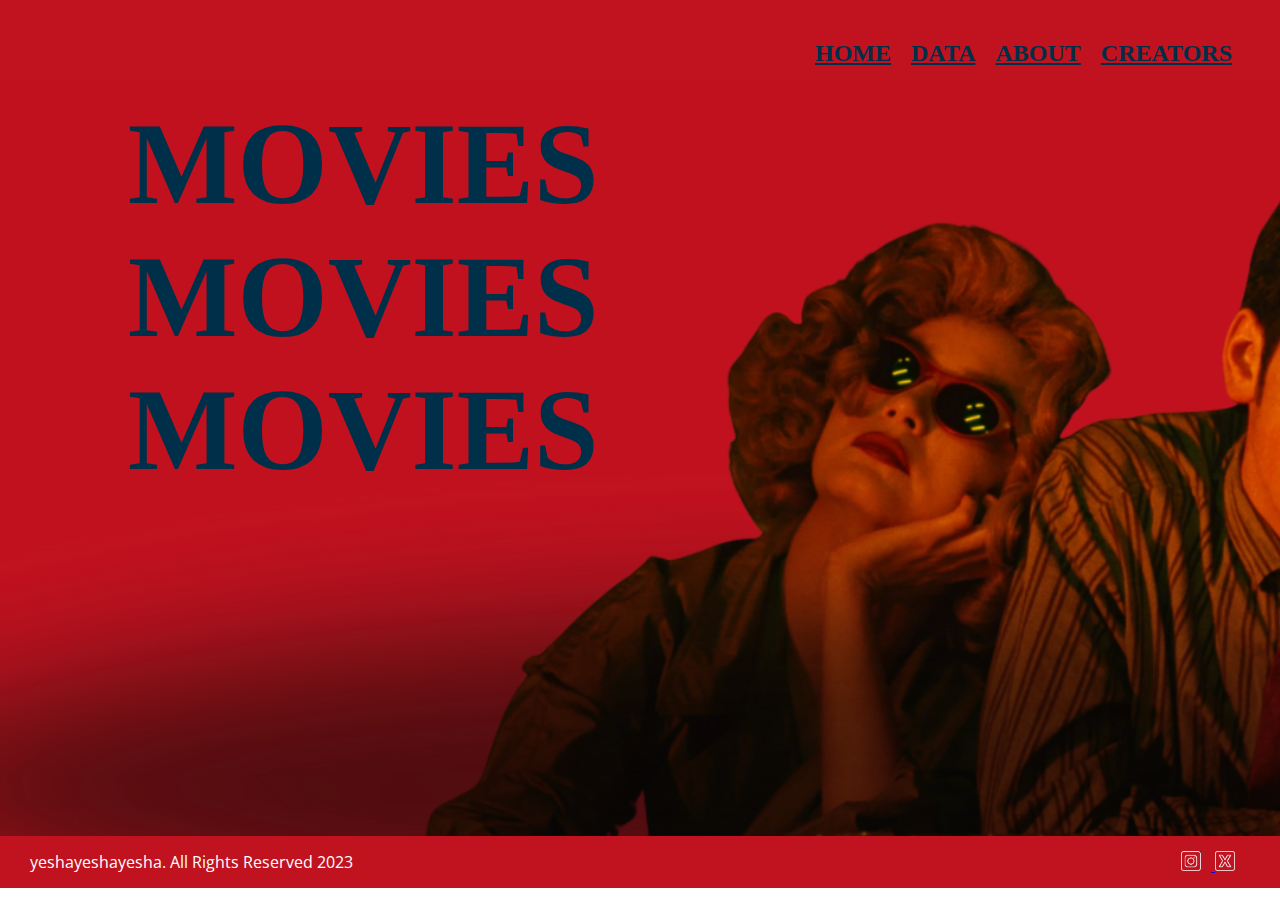
<file: index.html>
<!DOCTYPE html>
<html lang="en">
<head>
    <meta charset="UTF-8">
    <meta name="viewport" content="width=device-width, initial-scale=1.0">
    <link rel="icon" type="images/jpg" href="images/hi.jpg">
    <title>MOVIESMOVIESMOVIES</title>
</head>
<body>
    <div class="navbar1">
        <div class="links1">
            <a href="index.html" >HOME</a>
            <a href="data.html">DATA</a>
            <a href="why.html" >ABOUT</a>
            <a href="about.html">CREATORS</a>
        </div>
        
    </div>

    <div class="maincont">
          <div class="image">
            <div class="yesha">
                <h1>MOVIES</h1>
                <h1>MOVIES</h1>
                <h1>MOVIES</h1>
            </div>
        </div>     
    </div>


    <div class="footer1">
        <p>yeshayeshayesha. All Rights Reserved 2023</p>
        <div class="links101">
            <a href="https://www.instagram.com/xshaea">
                <img src="images/icon1.png" alt="">
            </a>
            <a href="https://twitter.com/mhielkita">
                <img src="images/icon2.png" alt="">
            </a>
        </div>
    </div>


    <link rel="stylesheet" href="main.css">

</body>
</html>
</file>
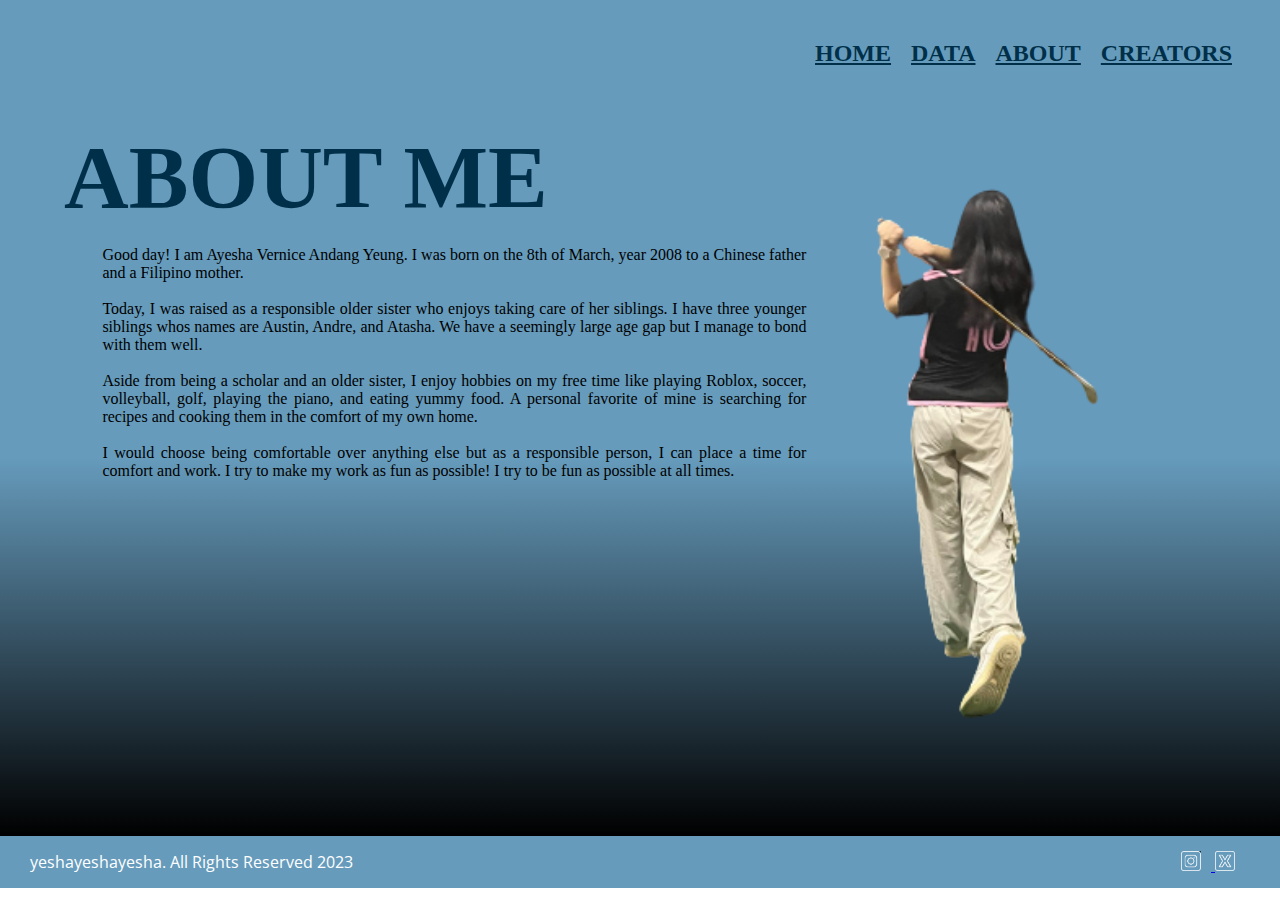
<file: about.html>
<!DOCTYPE html>
<html lang="en">
<head>
    <meta charset="UTF-8">
    <meta name="viewport" content="width=device-width, initial-scale=1.0">
    <link rel="icon" type="images/jpg" href="images/hi.jpg">
    <title>MOVIESMOVIESMOVIES</title>
</head>
<body>
    <div id="navbar4">
        <div class="links4">
            <a href="index.html">HOME</a>
            <a href="data.html">DATA</a>
            <a href="why.html">ABOUT</a>
            <a href="about.html">CREATORS</a>
        </div>   
    </div>

    <div id="mainbod">
        <div class="left">
        <h1>ABOUT ME</h1>
        <p>Good day! I am Ayesha Vernice Andang Yeung. 
            I was born on the 8th of March, year 2008 to
            a Chinese father and a Filipino mother. 

        </p>
        <p>Today, I was raised as a responsible 
            older sister who enjoys taking care of her siblings. 
            I have three younger siblings whos names are Austin, 
            Andre, and Atasha. We have a seemingly large age
            gap but I manage to bond with them well.
            
        </p>
        <p>
            Aside from being a scholar and an older sister, 
            I enjoy hobbies on my free time like playing 
            Roblox, soccer, volleyball, golf, playing the piano, 
            and eating yummy food. A personal favorite  of 
            mine is searching for recipes and cooking them in the 
            comfort of my own home.</p>
        <p>
            I would choose being comfortable over 
            anything else but as a responsible person, I can 
            place a time for comfort and work. I try to make 
            my work as fun as possible!  I try to be fun as 
            possible at all times.</p>
        </div>

        <div class="right">
            <img src="images/huhg.png" alt="" >

        </div>
    </div>

    <div class="footer4">
        <p>yeshayeshayesha. All Rights Reserved 2023</p>
        <div class="links101">
            <a href="https://www.instagram.com/xshaea">
                <img src="images/icon1.png" alt="">
            </a>
            <a href="https://twitter.com/mhielkita">
                <img src="images/icon2.png" alt="">
            </a>
        </div>

    </div>

    </div>

    <link rel="stylesheet" href="main.css">
</body>
</html>
</file>
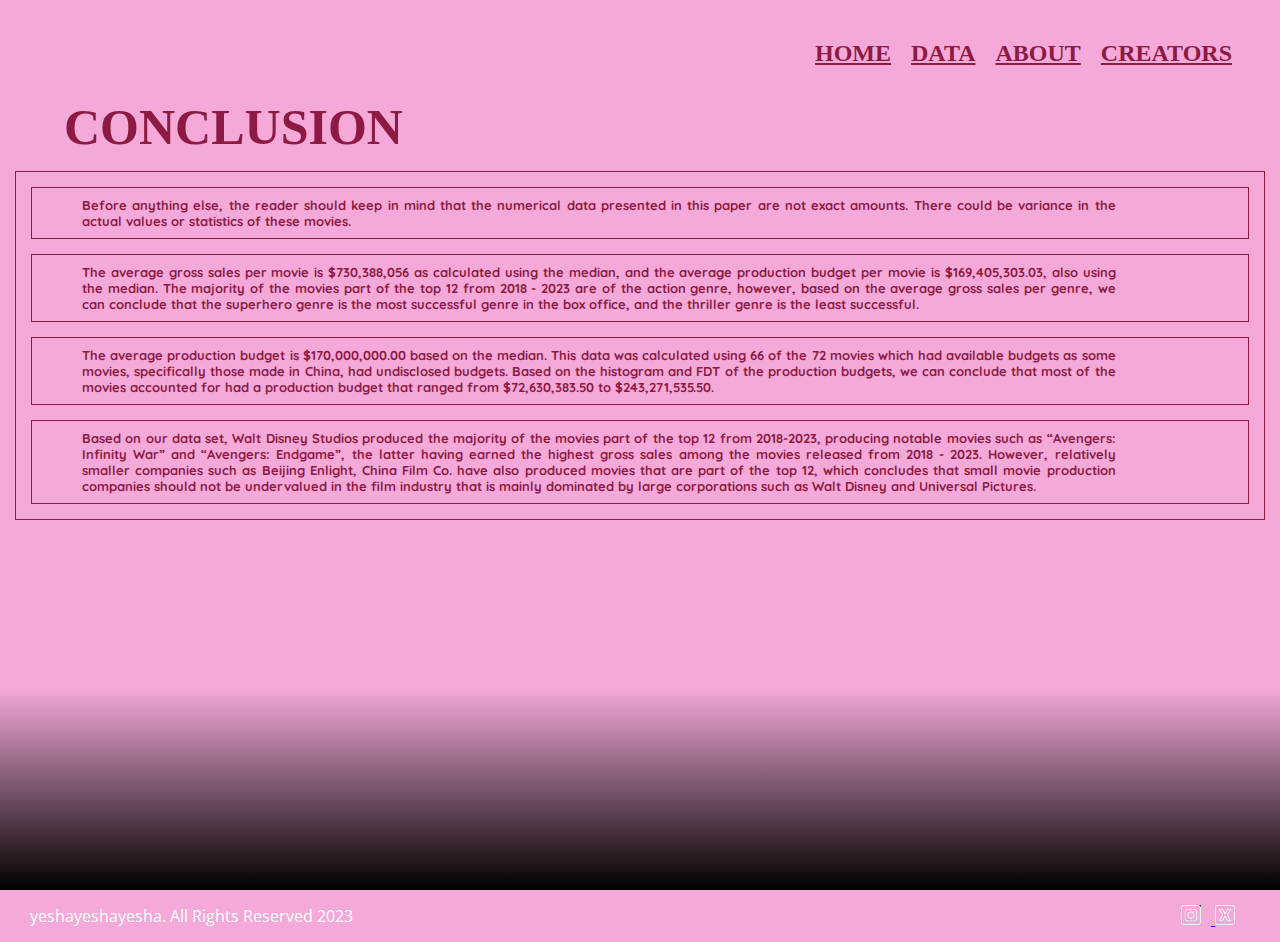
<file: con.html>
<!DOCTYPE html>
<html lang="en">
<head>
    <meta charset="UTF-8">
    <meta name="viewport" content="width=device-width, initial-scale=1.0">
    <link rel="icon" type="images/jpg" href="images/hi.jpg">
    <title>DATA ON MOVIES</title>
</head>
<body>
    <div class="navbar2">
        <div class="links2">
            <a href="index.html" >HOME</a>
            <a href="data.html">DATA</a>
            <a href="why.html" >ABOUT</a>
            <a href="about.html">CREATORS</a>
        </div>   
    </div>

    <div id="tunga">
        <h1>CONCLUSION</h1>
        <div id="bigboex">
            <div class="boex">
                <p>Before anything else, the reader should keep in mind that the numerical data presented in this paper are not exact amounts. There could be variance in the actual values or statistics of these movies. </p>
            </div>
            <div class="boex">
                <p>The average gross sales per movie is $730,388,056 as calculated using the median, and the average production budget per movie is $169,405,303.03, also using the median. The majority of the movies part of the top 12 from 2018 - 2023 are of the action genre, however, based on the average gross sales per genre, we can conclude that the superhero genre is the most successful genre in the box office, and the thriller genre is the least successful.</p>
            </div>
            <div class="boex">
                <p>The average production budget is  $170,000,000.00 based on the median. This data was calculated using 66 of the 72 movies which had available budgets as some movies, specifically those made in China, had undisclosed budgets. Based on the histogram and FDT of the production budgets, we can conclude that most of the movies accounted for had a production budget that ranged from $72,630,383.50 to $243,271,535.50.</p>
            </div> 
            <div class="boex">
                <p> Based on our data set, Walt Disney Studios produced the majority of the movies part of the top 12 from 2018-2023, producing notable movies such as “Avengers: Infinity War” and “Avengers: Endgame”, the latter having earned the highest gross sales among the movies released from 2018 - 2023. However, relatively smaller companies such as Beijing Enlight, China Film Co. have also produced movies that are part of the top 12, which concludes that small movie production companies should not be undervalued in the film industry that is mainly dominated by large corporations such as Walt Disney and Universal Pictures.</p>
            </div>
        </div>

    </div>

    <div class="footer2">
        <p>yeshayeshayesha. All Rights Reserved 2023</p>
        <div class="links101">
            <a href="https://www.instagram.com/xshaea">
                <img src="images/icon1.png" alt="">
            </a>
            <a href="https://twitter.com/mhielkita">
                <img src="images/icon2.png" alt="">
            </a>
        </div>

    </div>

    <link rel="stylesheet" href="main.css">
</body>
</html>
</file>
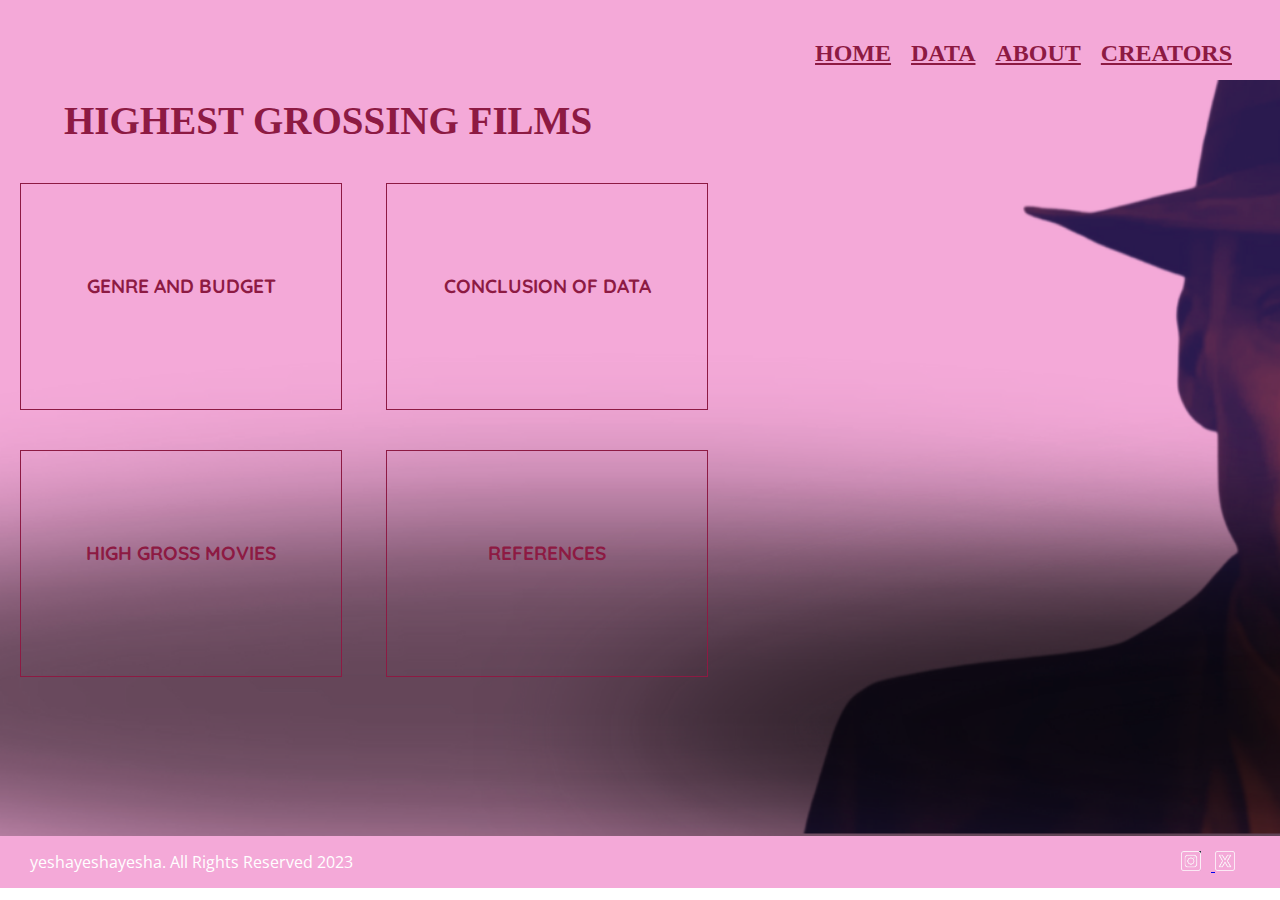
<file: data.html>
<!DOCTYPE html>
<html lang="en">
<head>
    <meta charset="UTF-8">
    <meta name="viewport" content="width=device-width, initial-scale=1.0">
    <link rel="icon" type="images/jpg" href="images/hi.jpg">
    <title>DATA ON MOVIES</title>
</head>
<body>
    <div class="navbar2">
        <div class="links2">
            <a href="home.html" >HOME</a>
            <a href="data.html">DATA</a>
            <a href="why.html" >ABOUT</a>
            <a href="about.html">CREATORS</a>
        </div>   
    </div>

    <div class="maincontent">
        <h1>HIGHEST GROSSING FILMS</h1>
        <div id="boxes">
            <div class="box">
                <a href="gen.html">GENRE AND BUDGET</a>
            </div>
            <div class="box">
                <a href="con.html">CONCLUSION OF DATA</a>
            </div><br>
            <div class="box2">
                <a href="gross.html">HIGH GROSS MOVIES</a>
            </div>
            <div class="box2">
                <a href="ref.html">REFERENCES</a>
            </div>

        </div>
        
    </div>

    <div class="footer2">
        <p>yeshayeshayesha. All Rights Reserved 2023</p>
        <div class="links101">
            <a href="https://www.instagram.com/xshaea">
                <img src="images/icon1.png" alt="">
            </a>
            <a href="https://twitter.com/mhielkita">
                <img src="images/icon2.png" alt="">
            </a>
        </div>
    </div>
   
  

    <link rel="stylesheet" href="main.css">


  
</body>
</html>
</file>
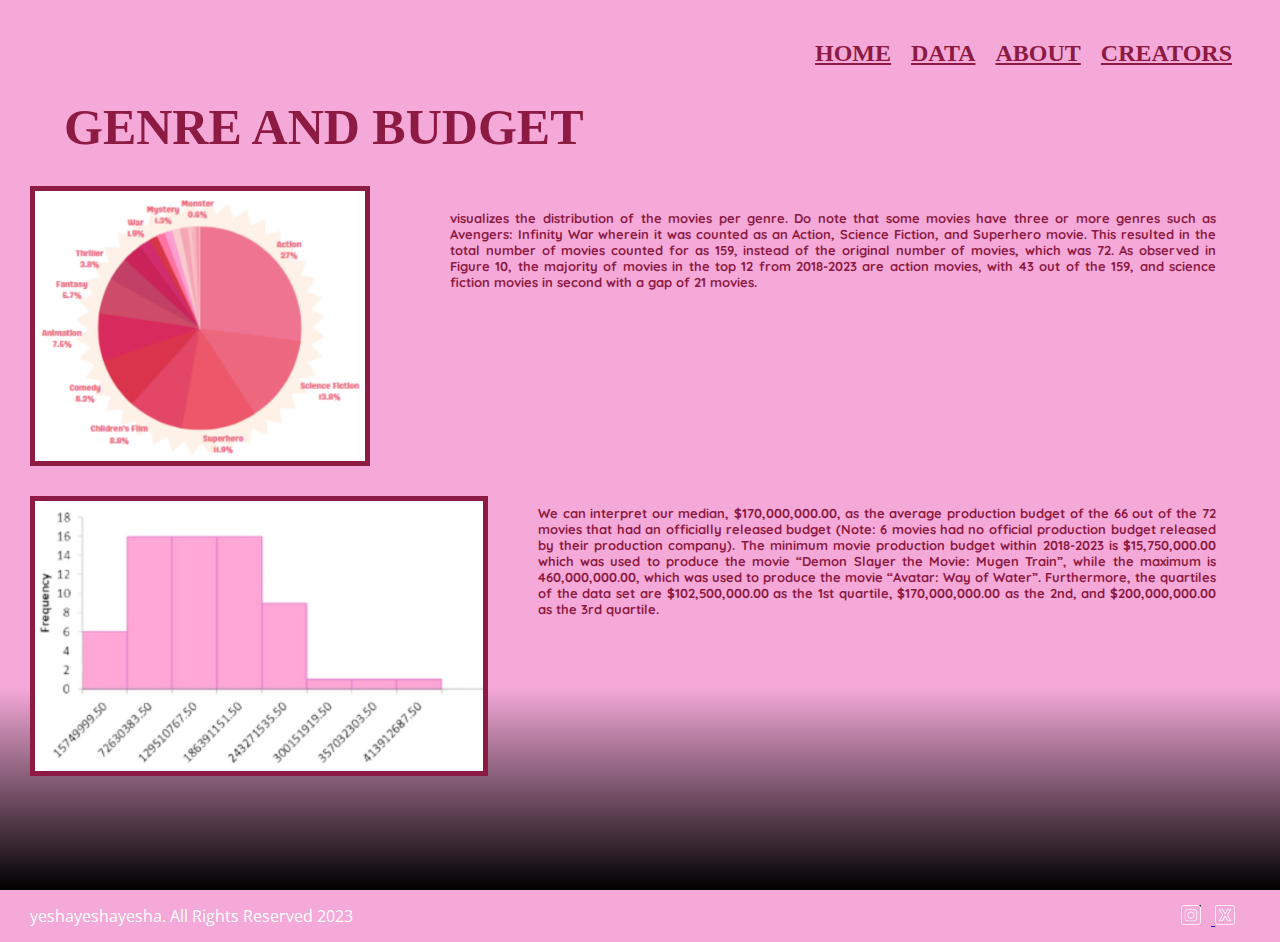
<file: gen.html>
<!DOCTYPE html>
<html lang="en">
<head>
    <meta charset="UTF-8">
    <meta name="viewport" content="width=device-width, initial-scale=1.0">
    <link rel="icon" type="images/jpg" href="images/hi.jpg">
    <title>DATA ON MOVIES</title>
</head>
<body>
    <div class="navbar2">
        <div class="links2">
            <a href="index.html" >HOME</a>
            <a href="data.html">DATA</a>
            <a href="why.html" >ABOUT</a>
            <a href="about.html">CREATORS</a>
        </div>   
    </div>

    <div id="tunga">
        <h1>GENRE AND BUDGET</h1>
        <div id="tophalf1">
            <img src="data sets images/genre.png" alt="" id="genreset">
            <p>
                visualizes the distribution of the movies per genre. Do note that some movies have three or more genres such as Avengers: Infinity War wherein it was counted as an Action, Science Fiction, and Superhero movie. This resulted in the total number of movies counted for as 159, instead of the original number of movies, which was 72. As observed in Figure 10, the majority of movies in the top 12 from 2018-2023 are action movies, with 43 out of the 159, and science fiction movies in second with a gap of 21 movies. 
            </p>
        </div>
        <div id="bottomhalf1">
            <img src="data sets images/budget.png" alt="" id="budgetset">
            <p>We can interpret our median, $170,000,000.00, as the average production budget of the 66 out of the 72 movies that had an officially released budget (Note: 6 movies had no official production budget released by their production company). The minimum movie production budget within 2018-2023 is $15,750,000.00 which was used to produce the movie “Demon Slayer the Movie: Mugen Train”, while the maximum is 460,000,000.00, which was used to produce the movie “Avatar: Way of Water”. Furthermore, the quartiles of the data set are $102,500,000.00 as the 1st quartile, $170,000,000.00 as the 2nd, and $200,000,000.00 as the 3rd quartile.
            </p>
        </div>
    </div>


    <div class="footer2">
        <p>yeshayeshayesha. All Rights Reserved 2023</p>
        <div class="links101">
            <a href="https://www.instagram.com/xshaea">
                <img src="images/icon1.png" alt="">
            </a>
            <a href="https://twitter.com/mhielkita">
                <img src="images/icon2.png" alt="">
            </a>
        </div>

    </div>

   
    <link rel="stylesheet" href="main.css">
</body>
</html>
</file>
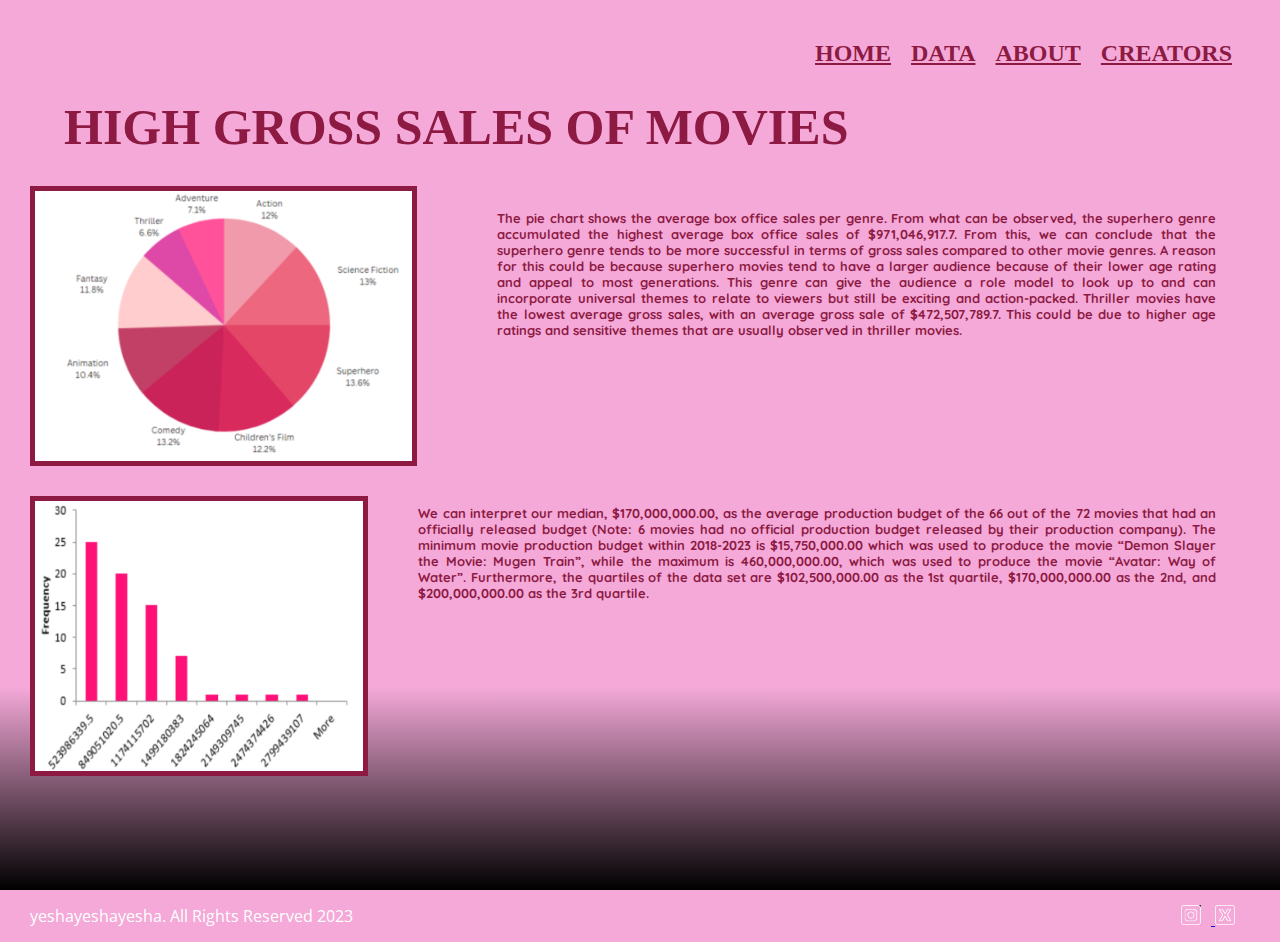
<file: gross.html>
<!DOCTYPE html>
<html lang="en">
<head>
    <meta charset="UTF-8">
    <meta name="viewport" content="width=device-width, initial-scale=1.0">
    <link rel="icon" type="images/jpg" href="images/hi.jpg">
    <title>DATA ON MOVIES</title>
</head>
<body>
    <div class="navbar2">
        <div class="links2">
            <a href="index.html" >HOME</a>
            <a href="data.html">DATA</a>
            <a href="why.html" >ABOUT</a>
            <a href="about.html">CREATORS</a>
        </div>   
    </div>

    <div id="tunga">
      
            <h1>HIGH GROSS SALES OF MOVIES</h1>
            <div id="tophalf1">
                <img src="data sets images/genresales.png" alt="" id="genreset">
                <p>
                    The pie chart shows the average box office sales per genre. From what can be observed, the superhero genre accumulated the highest average box office sales of $971,046,917.7. From this, we can conclude that the superhero genre tends to be more successful in terms of gross sales compared to other movie genres. A reason for this could be because  superhero movies tend to have a larger audience because of their lower age rating and appeal to most generations. This genre can give the audience a role model to look up to and can incorporate universal themes to relate to viewers but still be exciting and action-packed. Thriller movies have the lowest average gross sales, with an average gross sale of $472,507,789.7. This could be due to higher age ratings and sensitive themes that are usually observed in thriller movies.




                </p>
            </div>

             <div id="bottomhalf1">
                <img src="data sets images/gross.png" alt="" id="grossset">
                <p>
                    We can interpret our median, $170,000,000.00, as the average production budget of the 66 out of the 72 movies that had an officially released budget (Note: 6 movies had no official production budget released by their production company). The minimum movie production budget within 2018-2023 is $15,750,000.00 which was used to produce the movie “Demon Slayer the Movie: Mugen Train”, while the maximum is 460,000,000.00, which was used to produce the movie “Avatar: Way of Water”. Furthermore, the quartiles of the data set are $102,500,000.00 as the 1st quartile, $170,000,000.00 as the 2nd, and $200,000,000.00 as the 3rd quartile.


                </p>
             </div>
    </div>

    <div class="footer2">
        <p>yeshayeshayesha. All Rights Reserved 2023</p>
        <div class="links101">
            <a href="https://www.instagram.com/xshaea">
                <img src="images/icon1.png" alt="">
            </a>
            <a href="https://twitter.com/mhielkita">
                <img src="images/icon2.png" alt="">
            </a>
        </div>

    </div>


    <link rel="stylesheet" href="main.css">
</body>
</html>
</file>
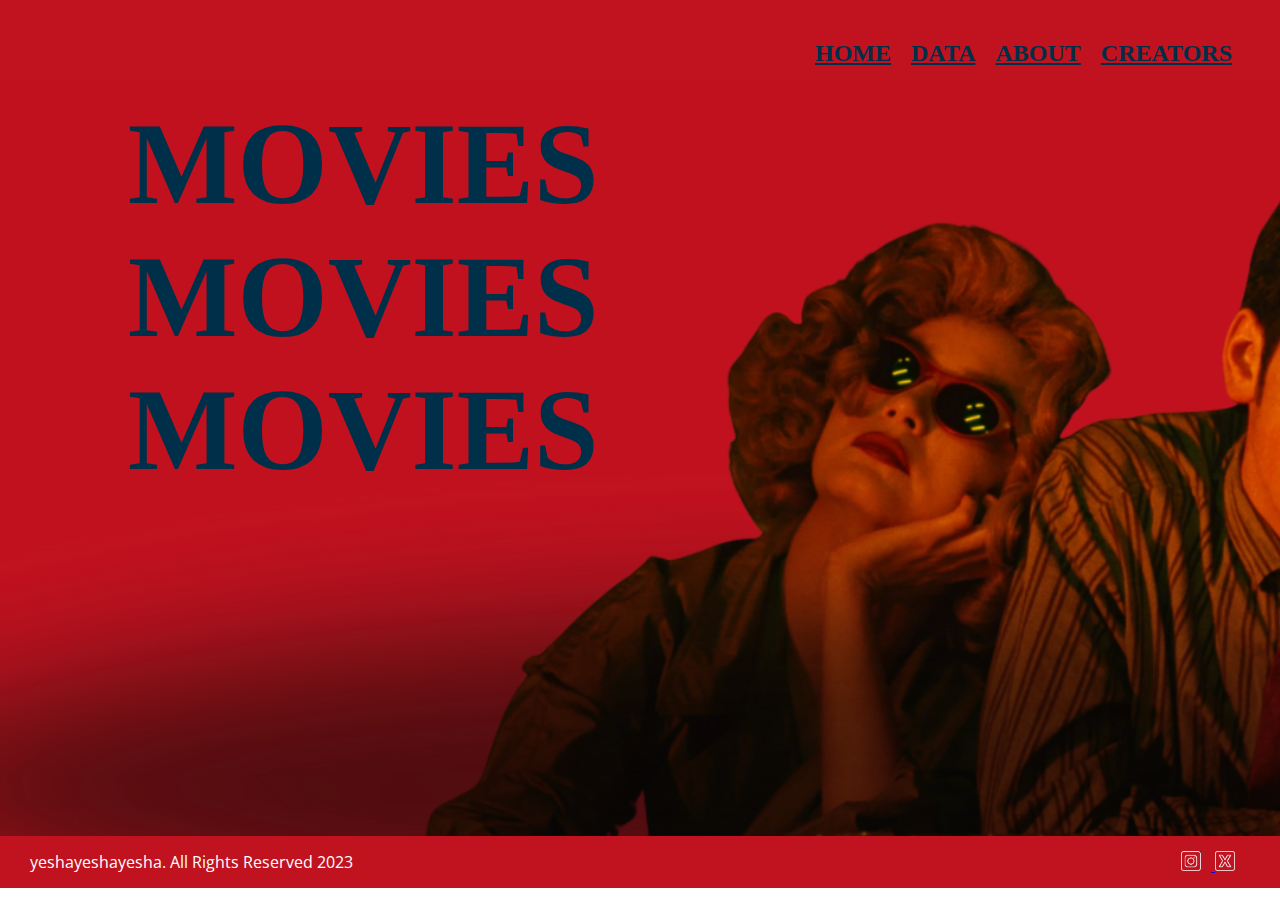
<file: home.html>
<!DOCTYPE html>
<html lang="en">
<head>
    <meta charset="UTF-8">
    <meta name="viewport" content="width=device-width, initial-scale=1.0">
    <link rel="icon" type="images/jpg" href="images/hi.jpg">
    <title>MOVIESMOVIESMOVIES</title>
</head>
<body>
    <div class="navbar1">
        <div class="links1">
            <a href="home.html" >HOME</a>
            <a href="data.html">DATA</a>
            <a href="why.html" >ABOUT</a>
            <a href="about.html">CREATORS</a>
        </div>
        
    </div>

    <div class="maincont">
          <div class="image">
            <div class="yesha">
                <h1>MOVIES</h1>
                <h1>MOVIES</h1>
                <h1>MOVIES</h1>
            </div>
        </div>     
    </div>


    <div class="footer1">
        <p>yeshayeshayesha. All Rights Reserved 2023</p>
        <div class="links101">
            <a href="https://www.instagram.com/xshaea">
                <img src="images/icon1.png" alt="">
            </a>
            <a href="https://twitter.com/mhielkita">
                <img src="images/icon2.png" alt="">
            </a>
        </div>
    </div>


    <link rel="stylesheet" href="main.css">

</body>
</html>
</file>
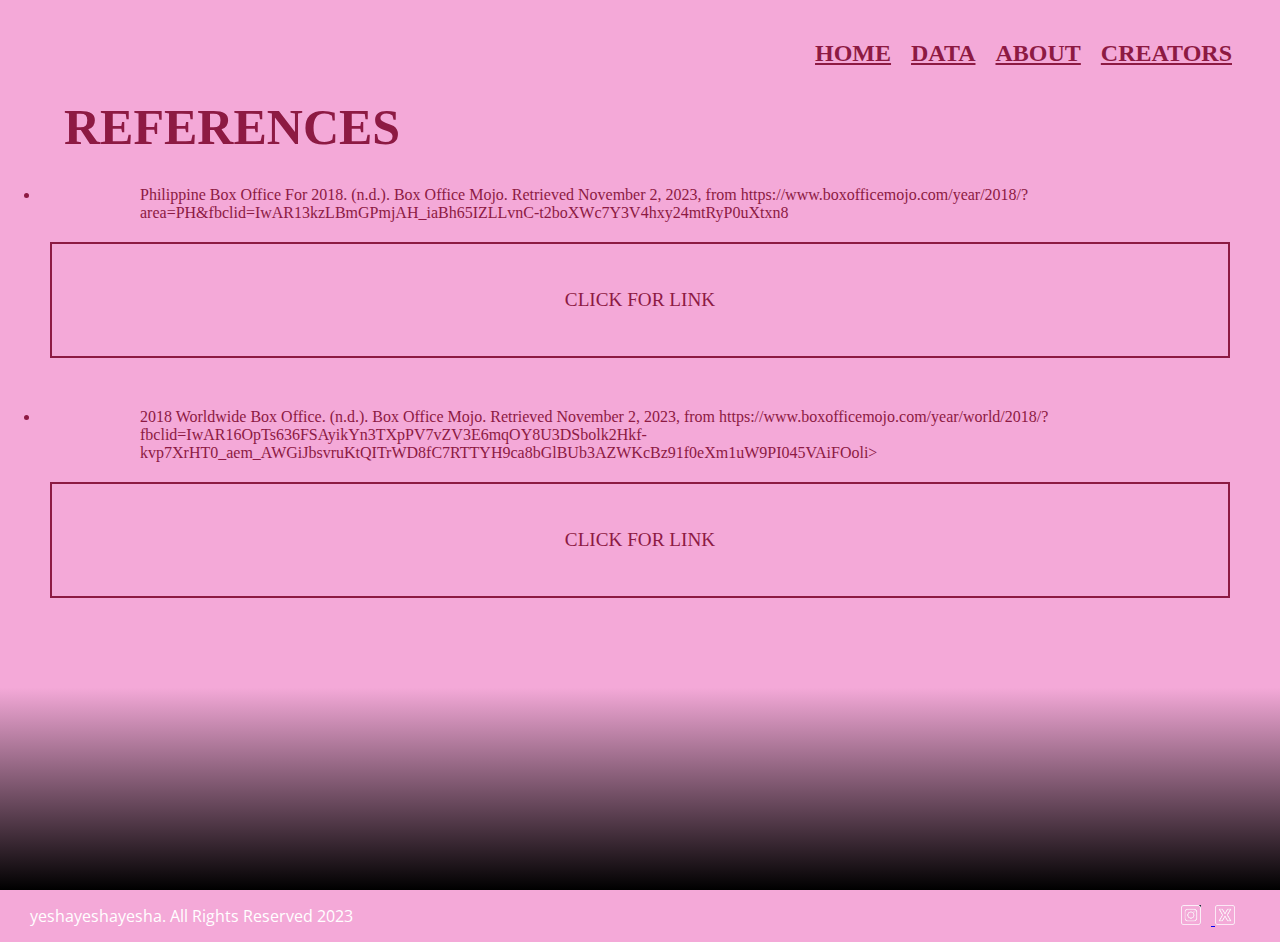
<file: ref.html>
<!DOCTYPE html>
<html lang="en">
<head>
    <meta charset="UTF-8">
    <meta name="viewport" content="width=device-width, initial-scale=1.0">
    <link rel="icon" type="images/jpg" href="images/hi.jpg">
    <title>DATA ON MOVIES</title>
</head>
<body>
    <div class="navbar2">
        <div class="links2">
            <a href="index.html" >HOME</a>
            <a href="data.html">DATA</a>
            <a href="why.html" >ABOUT</a>
            <a href="about.html">CREATORS</a>
        </div>   
    </div>

    <div id="tunga">
        <h1>REFERENCES</h1>
        <ul>
            <li>Philippine Box Office For 2018. (n.d.). Box Office Mojo. Retrieved November 2, 2023, from https://www.boxofficemojo.com/year/2018/?area=PH&fbclid=IwAR13kzLBmGPmjAH_iaBh65IZLLvnC-t2boXWc7Y3V4hxy24mtRyP0uXtxn8</li>
        </ul>
       
        <div class="lastdiv">
            <a href="https://www.boxofficemojo.com/year/2018/?area=PH&fbclid=IwAR13kzLBmGPmjAH_iaBh65IZLLvnC-t2boXWc7Y3V4hxy24mtRyP0uXtxn8">CLICK FOR LINK</a>
        </div>




        <ul>
           <li> 2018 Worldwide Box Office. (n.d.). Box Office Mojo. Retrieved November 2, 2023, from https://www.boxofficemojo.com/year/world/2018/?fbclid=IwAR16OpTs636FSAyikYn3TXpPV7vZV3E6mqOY8U3DSbolk2Hkf-kvp7XrHT0_aem_AWGiJbsvruKtQITrWD8fC7RTTYH9ca8bGlBUb3AZWKcBz91f0eXm1uW9PI045VAiFOoli>
            </li>
        </ul>
        <div class="lastdiv">
            <a href="https://www.boxofficemojo.com/year/world/2018/?fbclid=IwAR16OpTs636FSAyikYn3TXpPV7vZV3E6mqOY8U3DSbolk2Hkf-kvp7XrHT0_aem_AWGiJbsvruKtQITrWD8fC7RTTYH9ca8bGlBUb3AZWKcBz91f0eXm1uW9PI045VAiFOo">CLICK FOR LINK</a>
        </div>

    </div>

    <div class="footer2">
        <p>yeshayeshayesha. All Rights Reserved 2023</p>
        <div class="links101">
            <a href="https://www.instagram.com/xshaea">
                <img src="images/icon1.png" alt="">
            </a>
            <a href="https://twitter.com/mhielkita">
                <img src="images/icon2.png" alt="">
            </a>
        </div>

    </div>


    <link rel="stylesheet" href="main.css">
</body>
</html>
</file>
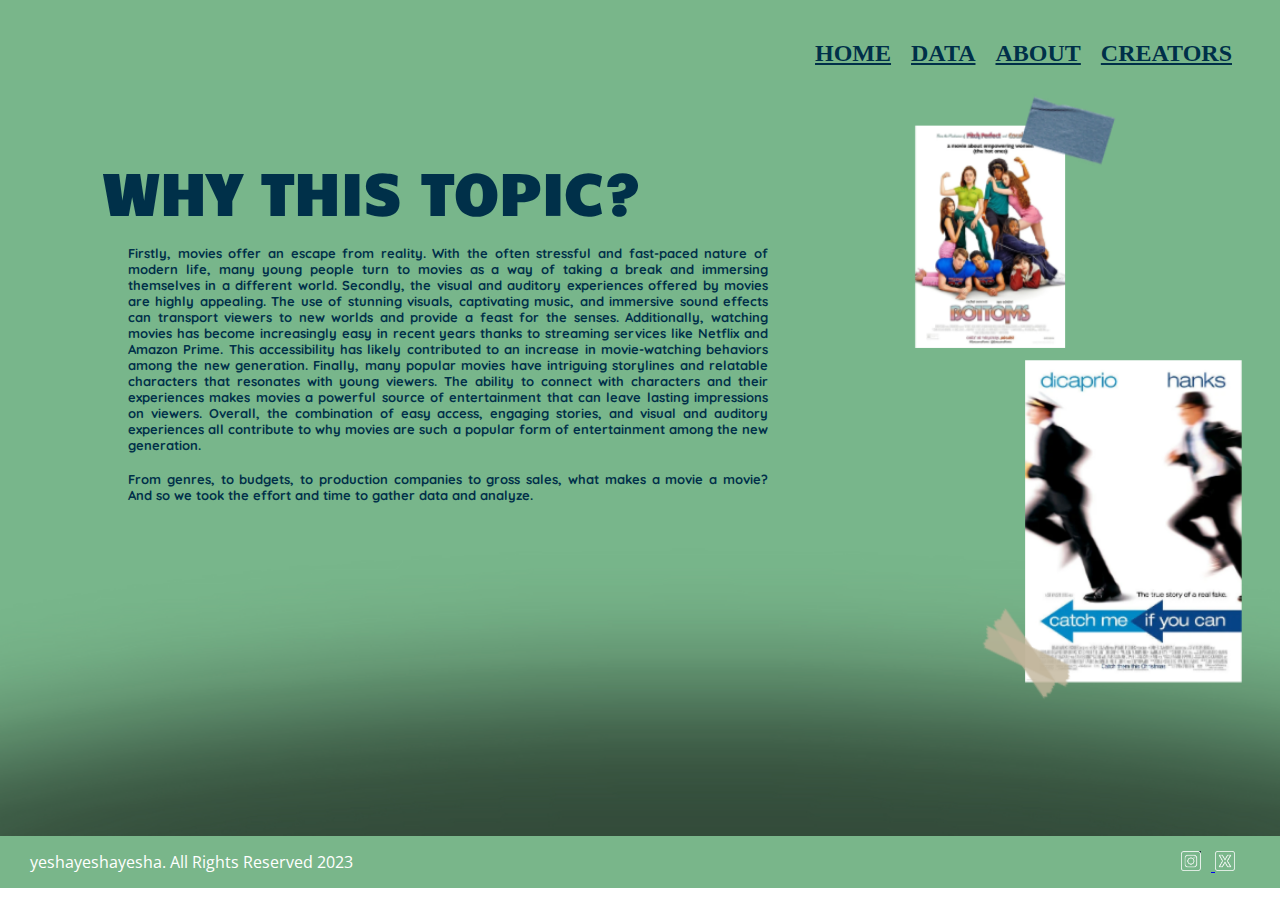
<file: why.html>
<!DOCTYPE html>
<html lang="en">
<head>
    <meta charset="UTF-8">
    <meta name="viewport" content="width=device-width, initial-scale=1.0">
    <title>Document</title>
</head>
<body>
    <div class="navbar22">
        <div class="links22">
            <a href="index.html" >HOME</a>
            <a href="data.html">DATA</a>
            <a href="why.html" >ABOUT</a>
            <a href="about.html">CREATORS</a>
        </div>   
    </div>

    <div class="maincon">
        <h1>WHY THIS TOPIC?</h1>
        <p>Firstly, movies offer an escape from reality.
             With the often stressful and fast-paced 
            nature of modern life, many young people
            turn to movies as a way of taking a break and 
              immersing themselves in a different world.
               Secondly, the visual and auditory experiences 
               offered by movies are highly appealing. The use of
                stunning visuals, captivating music, and immersive 
                sound effects can transport viewers to new worlds and 
                provide a feast for the senses. Additionally, watching
                 movies has become increasingly easy in recent years
                  thanks to streaming services like Netflix and Amazon 
                  Prime. This accessibility has likely contributed 
                  to an increase in movie-watching behaviors among 
                  the new generation. Finally, many popular
                   movies have intriguing storylines and 
                   relatable characters that resonates with young 
                   viewers. The ability to connect with characters 
                   and their experiences makes movies a powerful
                    source of entertainment that can leave lasting 
                    impressions on viewers. Overall, the combination
                     of easy access, engaging stories, and visual 
                     and auditory experiences all contribute to why 
                     movies are such a popular form of entertainment 
                     among the new generation.
        </p>
        
        
        <p>
            From genres, to budgets, to production 
            companies to  gross sales, 
            what makes a movie a movie? And so we 
            took the effort and time to gather data 
            and analyze.

        </p>

    </div>
    <div class="footer3">
        <p>yeshayeshayesha. All Rights Reserved 2023</p>
        <div class="links101">
            <a href="https://www.instagram.com/xshaea">
                <img src="images/icon1.png" alt="">
            </a>
            <a href="https://twitter.com/mhielkita">
                <img src="images/icon2.png" alt="">
            </a>
        </div>
    </div>
    <link rel="stylesheet" href="main.css">
</body>
</html>
</file>
<file: main.css>
@import url('https://fonts.googleapis.com/css2?family=Kanit&family=Quicksand:wght@300&display=swap');
@import url('https://fonts.googleapis.com/css2?family=Kanit&family=Open+Sans:wght@300&family=Quicksand:wght@300&display=swap');
@import url('https://fonts.googleapis.com/css2?family=Kanit&family=Newsreader:opsz,wght@6..72,200&family=Open+Sans:wght@300&family=Quicksand:wght@300&display=swap');
@import url('https://fonts.googleapis.com/css2?family=Candal&family=Kanit&family=Open+Sans:wght@300&family=Quicksand:wght@300&display=swap');*{margin: 0px; padding: ;}

/**PAGE ONE LETS GOO. this is for the home page**/
.navbar1{/*navigation*/
    background-color: #C1121F;
    padding: 40px;
    
}
.links1{
    float: right;
}


.links1 a{
    color:#003049;
    margin: 8px;
    font-weight: bold;
    font-size: x-large;
}

.links1 a:hover{transition: .75; color: black;}/*emphasize the word ure clicking on. to change color*/

.image{  /*body background starts here*/
    background-image: url(images/what.png);
    height: 84vh;
    background-repeat: no-repeat;
    bottom: 0px;
    background-size:cover
}

.yesha{ /*body content*/
    padding-top: 2vh; 
    font-size: 58px;
}

.yesha h1{/*HEADER STARTS HERE*/
    color: #003049 ;
    padding-left: 10vw;
    margin-bottom: 0px;
    padding-bottom: 0px;
    display: block;

}


.footer1{ /*footer*/
    background-color: #C1121F;
    padding: 15px;
  
    
}

.footer1 p{ /*footer copyright*/
    padding: 15px;
    color: white;
    padding-top: 15px;
    background-size: 100%;
    font-family: 'Open Sans', sans-serif;
    display: inline;
    
}

.links101{/*footer icon*/
    float: right;
    padding-right: 20px;

}

.links101 a img{/*footer sizing*/
    width: 20px;
    height: 20px;
    padding-right: 10px;
}











/**THIS IS FOR DATA PAGE. PAGE 2**/
.navbar2{ /*navbar*/
    background-color:#F4A9D8;
    padding: 40px;
    
}
.links2{/*to indicate where it lies on the page. the links*/
    float: right;
}

.links2 a{/*to decor the link tabs so its not uglky*/
    color: #8D1A43;
    margin: 8px;
    font-weight: bold;
    font-size: x-large;
}
.links2 a:hover{transition: .75; color: rgb(229, 81, 106);}/*emhpazise*/

.maincontent{ /*body*/
    background-image: url(images/oppa2.png);
    height: 84vh;
    background-repeat: no-repeat;
    bottom: 0px;
    background-size: cover;
}

.maincontent h1{ /*header*/
    color: #8D1A43;
    padding-top: 2vh; 
    margin-left: 5vw;
    font-size: 39px;
}

.maincontent .box{/*top layer of links*/
    border: 1px solid #8D1A43;
    display: inline-block;
    margin: 20px;
    height: 25vh;
    width: 25vw;
    text-align: center;
}

#boxes{/*to make it neat*/
    padding-top: 20px;
}

.maincontent .box2{/*bottomlayer of links :((*/
    border: 1px solid #8D1A43;
    height: 25vh;
    width: 25vw;
    display: inline-block;
    margin: 20px;
    text-align: center;
   
    
}

/**DECOR AREA**/
.maincontent .box a{
    color: #8D1A43;
    text-decoration: none;
    font-family: 'Quicksand', sans-serif;
    font-weight: bold;
    position: relative;
    bottom: -40%;
    font-size: larger;
   


}

.maincontent .box2 a{
    color:#8D1A43;
    text-decoration: none;
    font-family: 'Quicksand', sans-serif;
    font-weight: bold;
    position: relative;
    bottom: -40%;
    font-size: larger;

}

/**EMPHASEIZE*/
.maincontent .box a:hover {transition: .35s; color: rgb(229, 81, 106);}
.maincontent .box2 a:hover {transition: .35s; color: rgb(229, 81, 106);}


.footer2{ /*footer*/
    background-color: #F4A9D8;
    padding: 15px;
  
    
}

.footer2 p{
    padding: 15px;
    color: white;
    padding-top: 15px;
    background-size: 100%;
    font-family: 'Open Sans', sans-serif;
    display: inline;
    
}








/**creator's page AKAK MY PAGE HAHAHHAHAHAHA*/
#navbar4{/*navigation*/
    background-color: #669BBC;
    padding: 40px;
    
}

.links4{ /*links*/
    float: right;
}


.links4 a{
    color:#003049;
    margin: 8px;
    font-weight: bold;
    font-size: x-large;
}

.links4 a:hover{transition: 0.75s; color: white;
}

#mainbod{/*bodybackground*/

    background-image: linear-gradient(#669BBC,#669BBC, rgb(0, 0, 0));
    height: 84vh;
    display: flex;
}

#mainbod .left h1{/*left side of the page*/
    color: #003049;
    font-size: 7vw;
    margin-left: 5vw;
    padding-top: 5vh;
}

#mainbod .left p{
    padding-left: 8vw;
    padding-top: 2vh;
    font-family:Georgia, 'Times New Roman', Times, serif;
    width: 55vw;
    text-align: justify;
    font-size: medium;
}

.right img{/*START OF RIGHT SIDE*/
    width: 23vw;
    float: right;
  
}

.footer4{
    background-color: #669BBC;
    padding: 15px;

}

.footer4 p{
    padding: 15px;
    color: white;
    padding-top: 15px;
    background-size: 100%;
    font-family: 'Open Sans', sans-serif;
    display: inline;
   
    
}







/**PAGE NUMBER 3 FINALLY**/
.navbar22{/*nav*/
    background-color: #79B68A;
    padding: 40px;
    
}
.links22{/*links uptop*/
    float: right;
}

.links22 a{
    color: #003049;
    margin: 8px;
    font-weight: bold;
    font-size: x-large;
}
.links22 a:hover{transition: 0.45s; color:rgb(8, 249, 8);}

.maincon{/*BODY OF PAGE 3*/
    height: 84vh;
    background-image: url(images/jfhghjdh.png);
    background-repeat: no-repeat;
    bottom: 0px;
    background-size:cover
}

.maincon h1{/*head*/
    padding-left: 8vw;
    padding-top: 8vh;
    color: #003049;
    font-family: 'Candal', sans-serif;
    font-size: 58px;
}

.maincon p{/*PARAGROHAPH*/
    padding-left: 10vw;
    width: 50%;
    color: #003049;
    font-family: 'Quicksand', sans-serif;
    text-align: justify;
    font-weight: bold;
    font-size: small;
    padding-top: 2vh;
   
}

.footer3{ /*footer*/
    background-color:#79B68A; 
    padding:15px ;
}

.footer3 p{
    padding: 15px;
    color: white;
    padding-top: 15px;
    background-size: 100%;
    font-family: 'Open Sans', sans-serif;  
    display: inline;
}









/**START OF DATA SUB PAGES**/
/*CONCLUSION PAGE*/

#tunga{/*FOR ALL SUB PAGES HERE IS THE TUNGA OR BODY AREA BASIS*/
    background-image: linear-gradient(#F4A9D8,#F4A9D8,#F4A9D8, #F4A9D8,black) ;
    height: 90vh;
}

#tunga h1{/*FOR ALL SUB PAGES HERE IS THE TUNGA HEADER OR BODY AREA HEADER BASIS*/
    color: #8D1A43;
    padding-top: 2vh; 
    margin-left: 5vw;
    font-size: 50px;
}

#tunga p{/*short paragprah to explin graphs*/
    margin: 9px;
    margin-left: 50px;
    width: 85%;
    font-size: small;

    text-align: justify;
    font-family: 'Quicksand', sans-serif;
    color: #8D1A43;
    font-weight: bold;
}

/*PAGE FOR CONCLUSION*/
.boex/*box for deisgn bc its boring opage*/
{
    border: 1px solid #8D1A43;
    margin: 15px;
}

#bigboex{/*to highlight all conclusion. so cool*/
    border: 1px solid #8D1A43;
    margin: 15px;
}


/**for genre pie chart in page 2, data's genre budget**/
#genreset{/*adjust the height and width to layout better*/
    height: 30vh;
    width: 35vw;
    margin: 30px;
    border: 5px solid #8D1A43;

}

#tophalf1{/*for the graphs to be nice and layed on top. INDICATE OF START OF THIS*/
    display: flex;
}

#tophalf1 p{
    margin-top: 6vh;
    margin-right: 5vw;
    font-size: small;
    font-weight: bold;
    
}

#budgetset{/*budget graph*/
    height: 30vh;
    width: 35vw;
    margin-left: 30px;
    border: 5px solid #8D1A43;

}

#bottomhalf1{/*layered bottom half to decorate. STATRT OF DECORATION BOTTOMHALF*/
    display: flex; 
}

#bottomhalf1 p{
    margin-right: 5vw;
    font-size: small;
    font-weight: bold;
}

#grossset{/*gross gsales graph*/
    height: 30vh;
    width: 35vw;
    margin-left: 30px;
    border: 5px solid #8D1A43;
}










/**lastpage huhu finally najud. reference page*/
#tunga li{
    /*to list down references*/
    padding-left: 100px;
    padding-top: 30px;
    padding-right: 10px;
    color: #8D1A43;
}

.lastdiv{/*to make boxes so clean looking*/
    /*hehe green is so cute*/
    border: 2px solid #8D1A43;
    margin-left: 50px;
    margin-right: 50px;
    margin-top: 20px;
    margin-bottom: 20px;
    text-align: center;
    padding-top: 5vh;
    padding-bottom: 5vh;
}

.lastdiv a{/*to click on links organized maner*/
    text-decoration: none;
    color: #8D1A43;
    font-family: 'Times New Roman', Times, serif;
    font-size: larger;
    
    
}
</file>
